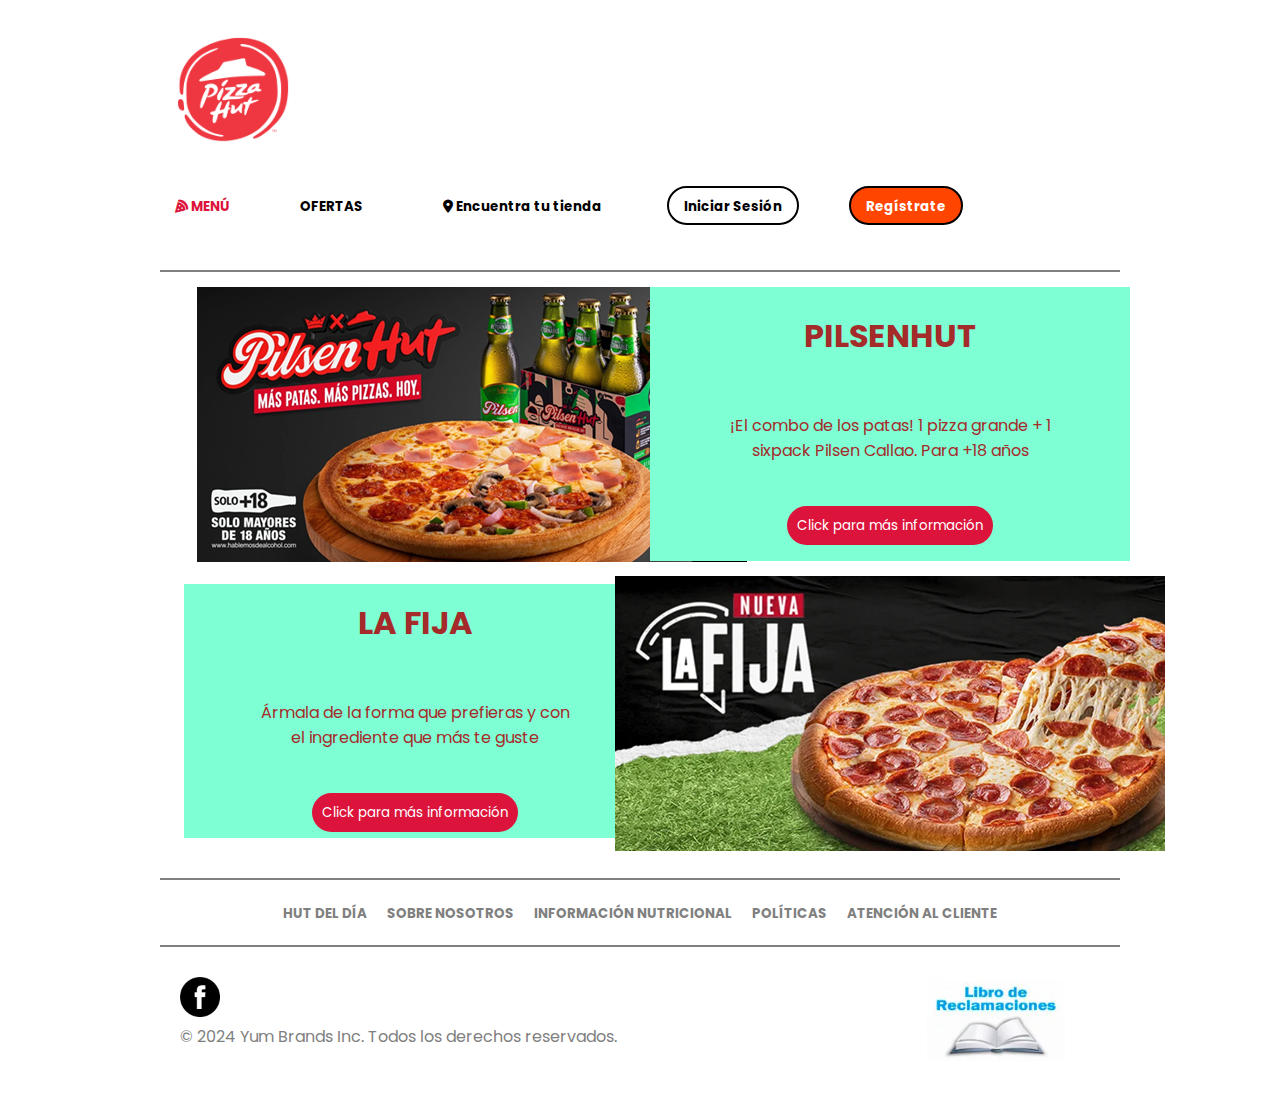
<file: index.html>
<!DOCTYPE html>
<html lang="en">
<head>
    <meta charset="UTF-8">
    <meta name="viewport" content="width=device-width, initial-scale=1.0">
    <title>Pizza Hut</title>
    <link rel="stylesheet" href="estilo.css">
    <link rel="shortcut icon" href="Imágenes/favicon_pizza-hut.jpg" type="image/x-icon">
    <link rel="stylesheet" href="css/all.min.css">
    <link rel="preconnect" href="https://fonts.googleapis.com">
    <link rel="preconnect" href="https://fonts.gstatic.com" crossorigin>
    <link href="https://fonts.googleapis.com/css2?family=Poppins:ital,wght@0,100;0,200;0,300;0,400;0,500;0,600;0,700;0,800;0,900;1,100;1,200;1,300;1,400;1,500;1,600;1,700;1,800;1,900&display=swap" rel="stylesheet">
</head>
<body>
    <main>
        <div id="cabecera">
            <div id="titulo">
                <a href="menu.html"><img src="Imágenes/Pizza_Hut_logo.png" alt="logo"></a>
            </div>
            <div id="menu">
                <ul>
                    <li><a href="menu.html" class="menutop"><i class="fa-solid fa-pizza-slice"></i> Menú</a></li>
                        <div class="ofertas">
                            <li><a href="#ofertas"><li><a href="#ofertas" class="ofertastop"> Ofertas</a></li>
                        </div>
                        <div class="ubicacion">
                            <li><a href="#ubicacion" class="ubicaciontop"><i class="fa-solid fa-location-dot"></i> Encuentra tu tienda</a></li>
                        </div>
                        <div class="sesion">
                            <li><a href="#sesion" class="sesiontop"> Iniciar Sesión</a></li>
                        </div>
                        <div class="registro">
                            <li><a href="#registro" class="registrotop"> Regístrate</a></li>
                        </div>
                </ul>
            </div>
        </div>
        <section>
            <hr>
            <article id="contenido">
                <div id="izquierda">
                    <img src="Imágenes/PILSENHUT.png" alt="PilsenHut"> <!--Imagen Izquierda-->
                </div>
                <div id="textoizquierdo">
                    <h1 class="fija">LA FIJA</h1> <!--Texto Izquierdo-->
                    <p class="parrafo">Ármala de la forma que prefieras y con el ingrediente que más te guste</p> <!--Párrafo Izquierdo-->
                    <ul>
                        <li><a href="#info"> Click para más información</a></li>
                    </ul>
                </div>
            </article>
            <aside id="contenido">
                <div id="textoderecho">
                    <h1 class="pilsen">PILSENHUT</h1>  <!--Texto Derecho-->
                    <p class="parrafo">¡El combo de los patas! 1 pizza grande + 1 sixpack Pilsen Callao. Para +18 años </p> <!--Párrafo Derecho-->
                    <ul>
                      <li><a href="#info"> Click para más información</a></li>
                    </ul>
                </div>
                <div id="derecha">
                    <img src="Imágenes/LA_FIJA.png" alt="LaFija"> <!--Imagen Derecha--> 
                </div>  
            </aside>    
        </section>
        <hr>
        <div id="menu-secundario">
            <div id="secundario">
                <ul>
                    <li><a href="#hutdeldia"> Hut del Día</a></li>
                    <li><a href="#nosotros"> Sobre Nosotros</a></li>
                    <li><a href="#informacion"> Información Nutricional</a></li>
                    <li><a href="#politicas"> Políticas</a></li>
                    <li><a href="#cliente"> Atención al Cliente</a></li>
                </ul>
            </div>
        </div>
        <hr>
        <div id="pie">
            <div>
                <a href="https://www.facebook.com/pizzahutperu/" target="_blank"><img src="Imágenes/facebook_logo.png" alt="FBlogo" width="40px"></a>
                <p>© 2024 Yum Brands Inc. Todos los derechos reservados.</p>
            </div>
            <div>
                <img src="Imágenes/Libro_De_Reclamaciones.png" alt="Reclamaciones" width="80%">
            </div>
        </div>
    </main>
</body>
</html>
</file>
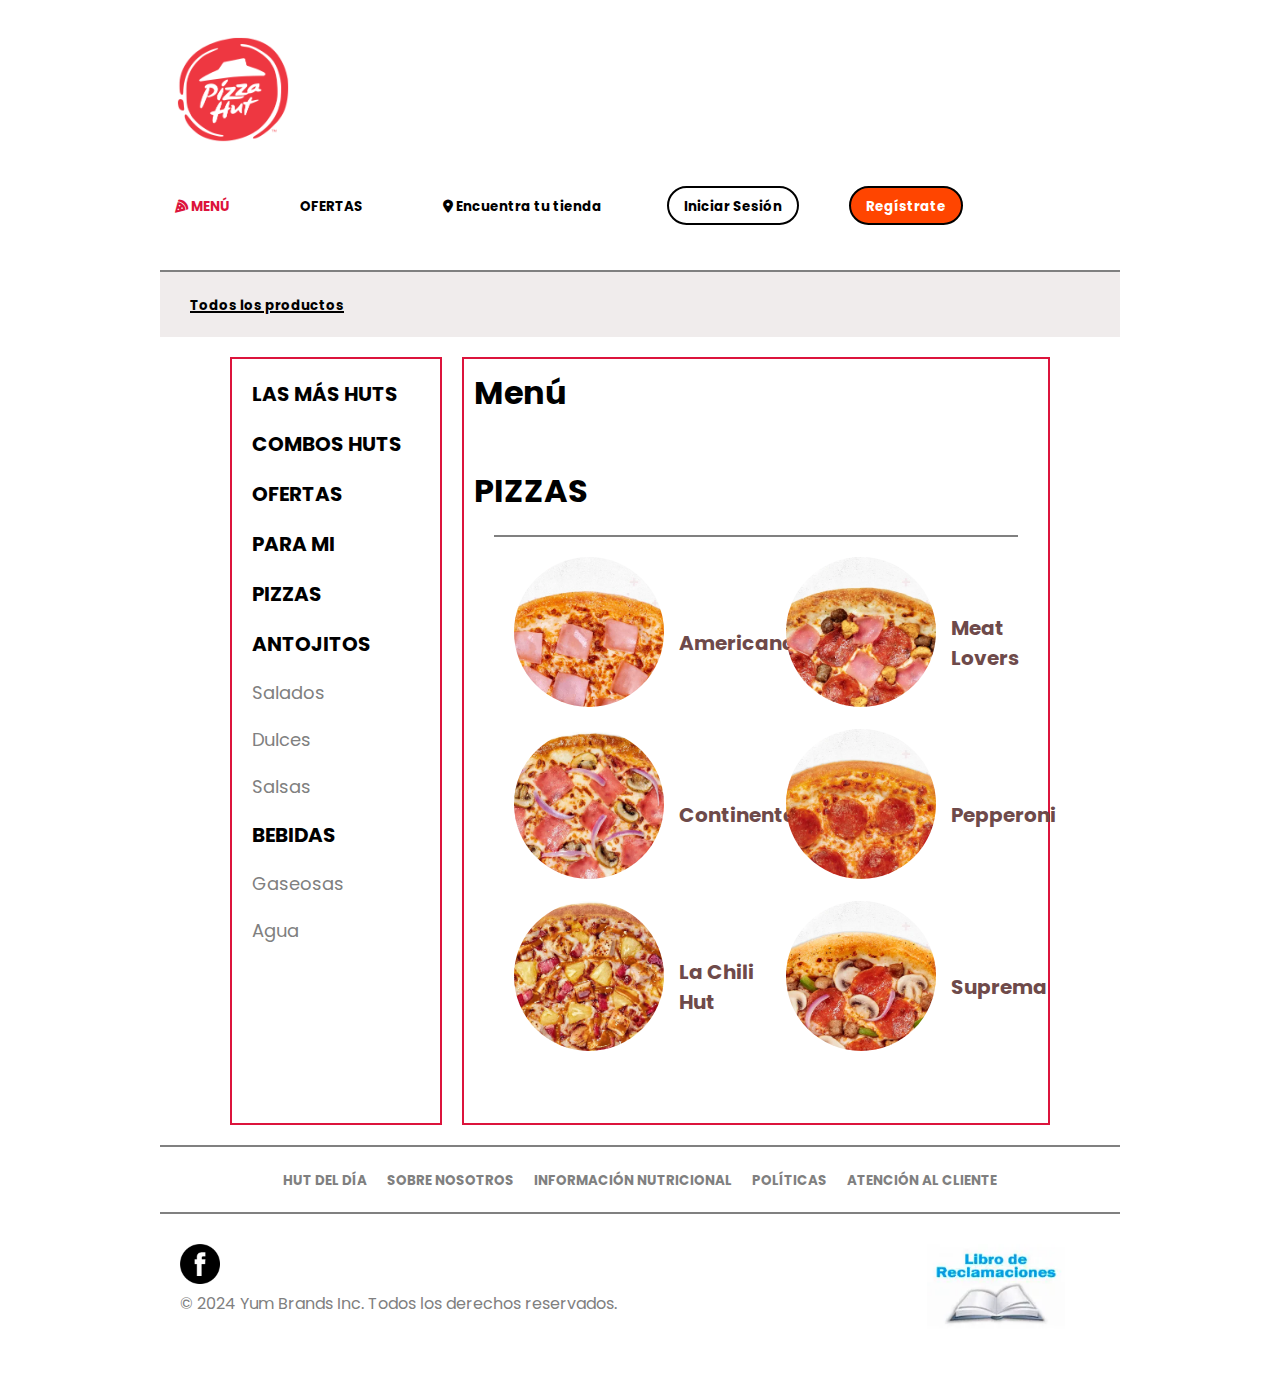
<file: menu.html>
<!DOCTYPE html>
<html lang="en">
<head>
    <meta charset="UTF-8">
    <meta name="viewport" content="width=device-width, initial-scale=1.0">
    <title>Menú</title>
    <link rel="stylesheet" href="estilo2.css">
    <link rel="shortcut icon" href="Imágenes/favicon_pizza-hut.jpg" type="image/x-icon">
    <link rel="stylesheet" href="css/all.min.css">
    <link rel="preconnect" href="https://fonts.googleapis.com">
    <link rel="preconnect" href="https://fonts.gstatic.com" crossorigin>
    <link href="https://fonts.googleapis.com/css2?family=Poppins:ital,wght@0,100;0,200;0,300;0,400;0,500;0,600;0,700;0,800;0,900;1,100;1,200;1,300;1,400;1,500;1,600;1,700;1,800;1,900&display=swap" rel="stylesheet">
</head>
<body>
    <main>
        <div id="cabecera">
            <div id="titulo">
                <a href="index.html"><img src="Imágenes/Pizza_Hut_logo.png" alt="logo"></a>
            </div>
            <div id="menusup">
                <ul>
                    <li><a href="#menu" class="menutop"><i class="fa-solid fa-pizza-slice"></i> Menú</a></li>
                        <div class="ofertas">
                            <li><a href="#ofertas"><li><a href="#ofertas" class="ofertastop"> Ofertas</a></li>
                        </div>
                        <div class="ubicacion">
                            <li><a href="#ubicacion" class="ubicaciontop"><i class="fa-solid fa-location-dot"></i> Encuentra tu tienda</a></li>
                        </div>
                        <div class="sesion">
                            <li><a href="#sesion" class="sesiontop"> Iniciar Sesión</a></li>
                        </div>
                        <div class="registro">
                            <li><a href="#registro" class="registrotop"> Regístrate</a></li>
                        </div>
                </ul>
            </div>
        </div>
        <hr>
        <div id="menu-superior">
            <div id="superior">
                <ul>
                    <li><a href="#todoslosproductos"> Todos los productos</a></li>
                </ul>
            </div>
        </div>
        <div id="contenido">
            <div id="navegador">
                <ul id="menu">
                    <li><a href="#especiales" class="especiales">LAS MÁS HUTS</a></li>
                    <li><a href="#combos" class="combos">COMBOS HUTS</a></li>
                    <li><a href="#ofertasmenu" class="ofertas_menu">Ofertas</a></li>
                    <li><a href="#parami" class="parami">Para Mi</a></li>
                    <li><a href="#pizzas" class="pizzas">Pizzas</a></li>
                    <li><a href="#antojitos" class="antojitos">Antojitos</a></li>
                    <li><a href="#salados" class="salados">Salados</a></li>
                    <li><a href="#dulces" class="dulces">Dulces</a></li>
                    <li><a href="#salsas" class="salsas">Salsas</a></li>
                    <li><a href="#bebidas" class="bebidas">Bebidas</a></li>
                    <li><a href="#gaseosas" class="gaseosas">Gaseosas</a></li>
                    <li><a href="#agua" class="agua">Agua</a></li>
                </ul>
            </div>
            <div id="seccion">
                <h1>Menú</h1>
                <br>
                <br>
                <h1>PIZZAS</h1>
                <div class="articulo">
                    <article>
                        <div id="contenido1">
                            <div id="pizza1">
                                <img src="Imágenes/AMERICANA_MAVERICK_736x368.webp" alt="Americana">
                            </div>
                            <div id="nombre1">
                                <p>Americana</p>
                            </div>
                        </div>
                        <div id="contenido2">
                            <div id="pizza2">
                                <img src="Imágenes/continental.webp" alt="Continental">
                            </div>
                            <div id="nombre2">
                                <p>Continental</p>
                            </div>
                        </div>
                        <div id="contenido3">
                            <div id="pizza3">
                                <img src="Imágenes/lachilihut.webp" alt="Chili Hut">
                            </div>
                            <div id="nombre3">
                                <p>La Chili Hut</p>
                            </div>
                        </div>
                    </article>
                    <article>
                        <div id="contenido4">
                            <div id="pizza4">
                                <img src="Imágenes/meatlovers.webp" alt="Meat Lovers">
                            </div>
                            <div id="nombre4">
                                <p>Meat Lovers</p>
                            </div>
                        </div>
                        <div id="contenido5">
                            <div id="pizza5">
                                <img src="Imágenes/pepperoni.webp" alt="Pepperoni">
                            </div>
                            <div id="nombre5">
                                <p>Pepperoni</p>
                            </div>
                        </div>
                        <div id="contenido6">
                            <div id="pizza6">
                                <img src="Imágenes/suprema.webp" alt="Suprema">
                            </div>
                            <div id="nombre6">
                                <p>Suprema</p>
                            </div>
                        </div>
                    </article>
                </div>
            </div>
        </div>
        <hr>
        <div id="menu-secundario">
            <div id="secundario">
                <ul>
                    <li><a href="#hutdeldia"> Hut del Día</a></li>
                    <li><a href="#nosotros"> Sobre Nosotros</a></li>
                    <li><a href="#informacion"> Información Nutricional</a></li>
                    <li><a href="#politicas"> Políticas</a></li>
                    <li><a href="#cliente"> Atención al Cliente</a></li>
                </ul>
            </div>
        </div>
        <hr>
        <div id="pie">
            <div>
                <a href="https://www.facebook.com/pizzahutperu/" target="_blank"><img src="Imágenes/facebook_logo.png" alt="FBlogo" width="40px"></a>
                <p>© 2024 Yum Brands Inc. Todos los derechos reservados.</p>
            </div>
            <div>
                <img src="Imágenes/Libro_De_Reclamaciones.png" alt="Reclamaciones" width="80%">
            </div>
        </div>
    </main>
</body>
</html>
</file>
<file: estilo.css>
*{
    margin: 0;
    padding: 0;
}
main{
    width: 75%;
    margin:20px auto;
}
body{
    font-family: "Poppins"; /*Fuente del cuerpo*/
}
#cabecera{ /*Cabecera de la página*/
    display: flex;
    flex-direction: row;
    flex-wrap: wrap;
    align-items: center;
    justify-content: space-between;
    padding:5px;
    margin-bottom: 15px;
}
hr{ /*Linea separadora de secciones*/
    border: 1px solid gray;
}
#menu ul{
    display: flex;
    flex-direction: row;
    flex-wrap: wrap;
    justify-content: center;
    align-items: center;
    list-style-type: none;
}
#menu ul a{
    padding:10px;
    text-decoration: none;
    font-size: 10pt;
    font-weight: bold;
}
.menutop{
    text-transform: uppercase;
    color: crimson;
}
.ofertastop{
    text-transform: uppercase;
    font-weight: bold;
    color: black;
}
.ubicaciontop,.sesiontop{
    color: black;
}
.registrotop{
    color: white;
}
.ofertas,.ubicacion,.sesion,.registro{
    margin: 25px;
    padding: 5px;
    display: flex;
    flex-direction: row;
}
.sesion{
    border: 2px solid black;
    border-radius: 25px;
    background-color: white;
}
.registro{
    border: 2px solid black;
    border-radius: 25px;
    background-color: orangered;
}
#titulo img{ /*Tamaño del logo*/
    width: 40%;
    padding: 4px;
    margin: 8px;
}
article{
    margin: 10px;
    height: 100%;
    width: 50%;
    float:left; 
}
aside{
    margin: 10px;
    height: 100%;
    margin-bottom: 10px;
}
#contenido{
    display: flex;
    flex-direction: column;
    align-items: center;
    justify-content: space-between;
    padding:5px;
    margin-bottom: 15px;
    text-align: center;
}
#izquierda,#textoizquierdo{
    width:91%;
}
#textoizquierdo{
    background-color: aquamarine;
    width: 90%;
    padding: 15px;
    margin-top: 15px;
}
#textoderecho{
    background-color: aquamarine;
    width: 100%;
    padding: 25px;
    margin-bottom: 15px;
}
#contenido ul{
    display: flex;
    flex-direction: row;
    flex-wrap: wrap;
    justify-content: center;
    align-items: center;
    list-style-type: none;
    font-size: 10pt;
}
#contenido ul a{
    padding:10px;
    color:white;
    text-decoration: none;
    background-color: crimson;
    border-radius: 25px;
}
#menu-secundario{
    display: flex;
    flex-direction: row;
    justify-content: center;
    align-content:space-around;
    padding: 20px;
}
#menu-secundario ul{
    display: flex;
    flex-direction: row;
    flex-wrap: wrap;
    justify-content: center;
    align-items: center;
    list-style-type: none;
}
#menu-secundario ul a{
    padding:10px;
    color:black;
    text-decoration: none;
    text-transform: uppercase;
    font-weight: bold;
    font-size: 10pt;
    color: gray;
}
.fija,.pilsen{
    color: brown;
}
.parrafo{
    margin: 10px;
    padding: 10%;
    color: brown;
}
#pie{ /*Pie de la página*/
    padding:20px;
    display: flex;
    justify-content: space-between;
    flex-wrap: wrap;
    color: gray;
    height: 100px;
    margin-top: 10px;
}
</file>
<file: estilo2.css>
*{
    padding:0;
    margin:0;
}
main{
    width: 75%;
    margin:20px auto;
}
body{
    font-family: "Poppins"; /*Fuente del cuerpo*/
}
#cabecera{ /*Cabecera de la página*/
    display: flex;
    flex-direction: row;
    flex-wrap: wrap;
    align-items: center;
    justify-content: space-between;
    padding:5px;
    margin-bottom: 15px;
}
hr{ /*Linea separadora de secciones*/
    border: 1px solid gray;
}
#menusup ul{
    display: flex;
    flex-direction: row;
    flex-wrap: wrap;
    justify-content: center;
    align-items: center;
    list-style-type: none;
}
#menusup ul a{
    padding:10px;
    text-decoration: none;
    font-size: 10pt;
    font-weight: bold;
}
.menutop{
    text-transform: uppercase;
    color: crimson;
}
.ofertastop{
    text-transform: uppercase;
    font-weight: bold;
    color: black;
}
.ubicaciontop,.sesiontop{
    color: black;
}
.registrotop{
    color: white;
}
.ofertas,.ubicacion,.sesion,.registro{
    margin: 25px;
    padding: 5px;
    display: flex;
    flex-direction: row;
}
.sesion{
    border: 2px solid black;
    border-radius: 25px;
    background-color: white;
}
.registro{
    border: 2px solid black;
    border-radius: 25px;
    background-color: orangered;
}
#titulo img{ /*Tamaño del logo*/
    width: 40%;
    padding: 4px;
    margin: 8px;
}
#menu-superior{
    padding: 20px;
    background-color: #f0ecec;
}
#menu-superior ul{
    list-style-type: none;
}
#menu-superior ul a{
    padding:10px;
    color:black;
    text-decoration:underline 2px;
    font-weight: bold;
    font-size: 10pt;
}
#contenido{
    margin:10px;
    display:flex;
    justify-content: center;
}
#navegador,#seccion{
    margin:10px;
    padding:10px;
}
#navegador{ /*Barra izquierda*/
    width: 20%; 
    border:2px solid crimson;
}
#menu li{
    list-style: none;
    font-size: large;
    padding:10px;
}
#menu li a{
    text-decoration: none;
}
.especiales,.combos,.ofertas_menu,.parami,.pizzas,.antojitos,.bebidas{
    color: black;
    font-weight: bolder;
    font-size:20px;
    text-transform:uppercase;
}
.salados,.dulces,.salsas,.gaseosas,.agua{
    color: gray;
}
#seccion{
    width:60%;  
    border:1px solid;
    margin-bottom: 10px;
    border:2px solid crimson;  
}
h1{
    text-align:left;
}
.articulo{    
   margin: 20px;
   padding:10px;
   border-top:2px solid gray;
   display: flex;
}
article{
    margin: 10px;
    height: 100%;
    width: 50%;
    float:left;
}
.articulo img{
    width: 150px;
    height: 150px;
    border-radius: 50%;
    object-fit: cover;
}
.articulo p{
    color: #6e4a4a;
}
#contenido1,#contenido2,#contenido3,#contenido4,#contenido5,#contenido6{
    display: flex;
}
#pizza1 img,#pizza2 img,#pizza3 img,#pizza4 img,#pizza5 img,#pizza6 img{
    width: 150px;
    height: 150px;
    border-radius: 50%;
    object-fit: cover;
    margin-bottom: 15px;
}
#nombre1,#nombre2,#nombre3,#nombre4,#nombre5,#nombre6{
    align-content: center;
    padding-left:15px;
    font-size: 20px;
    font-weight: bold;
}
#menu-secundario{
    display: flex;
    flex-direction: row;
    justify-content: center;
    align-content:space-around;
    padding: 20px;
}
#menu-secundario ul{
    display: flex;
    flex-direction: row;
    flex-wrap: wrap;
    justify-content: center;
    align-items: center;
    list-style-type: none;
}
#menu-secundario ul a{
    padding:10px;
    color:black;
    text-decoration: none;
    text-transform: uppercase;
    font-weight: bold;
    font-size: 10pt;
    color: gray;
}
#pie{ /*Pie de la página*/
    padding:20px;
    display: flex;
    justify-content: space-between;
    flex-wrap: wrap;
    color: gray;
    height: 100px;
    margin-top: 10px;
}
</file>
